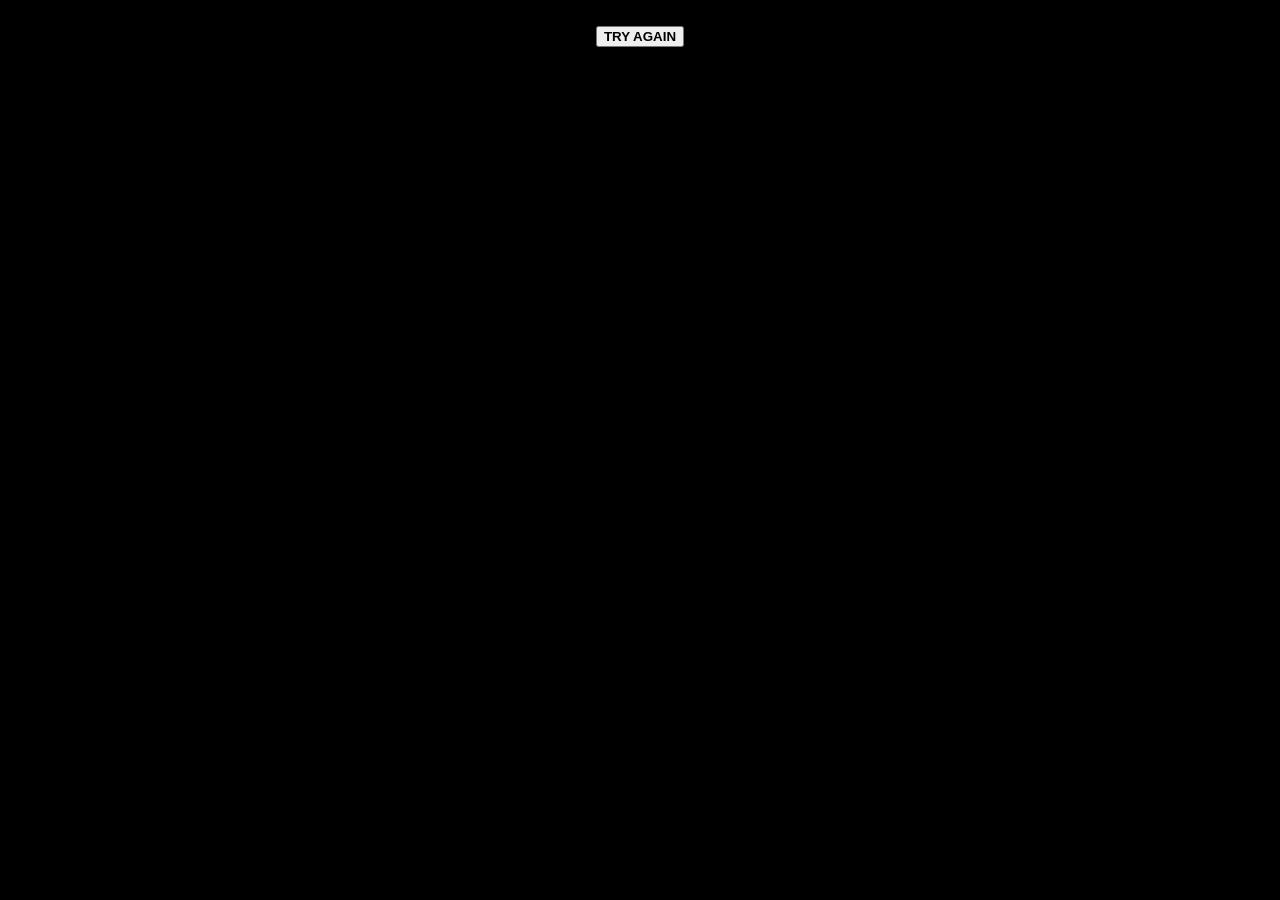
<file: index.html>
<!DOCTYPE html>
<html>
    <head>
        <title>TESPLAY by ROPRES</title>
	<meta name="description" content="TESPLAY SLOT by ROPRES." />
        <link rel="stylesheet" href="css/load.css" type="text/css">
        <link rel="stylesheet" href="css/reset.css" type="text/css">
        <link rel="stylesheet" href="css/main.css" type="text/css">
        <link rel="stylesheet" href="css/orientation_utils.css" type="text/css">
        <link rel="stylesheet" href="css/ios_fullscreen.css" type="text/css">
        <meta http-equiv="Content-Type" content="text/html; charset=UTF-8">

        <meta name="viewport" content="width=device-width, user-scalable=no, initial-scale=1.0, minimum-scale=1.0, maximum-scale=1.0, minimal-ui" />
	<meta name="msapplication-tap-highlight" content="no"/>

        <script type="text/javascript" src="js/jquery-3.2.1.min.js"></script>
        <script type="text/javascript" src="js/createjs-2015.11.26.min.js"></script>
        <script type="text/javascript" src="js/howler.min.js"></script>
        <script type="text/javascript" src="js/main.js"></script>
        
    </head>
    <body ondragstart="return false;" ondrop="return false;" >
    <div class='errorpage' id='errorpage'><center><h1>Ops.. Error!</h1><button onclick="location.reload();"><h2>TRY AGAIN</h2></button></center></div>
        <div class='containerl' id='loading'>
            <!--<div class='loader'>
                <div class='loader--dot'></div>
                <div class='loader--dot'></div>
                <div class='loader--dot'></div>
                <div class='loader--dot'></div>
                <div class='loader--dot'></div>
                <div class='loader--dot'></div>
                <div class='loader--text'></div>
            </div>-->
		<div class="lds-ellipsis"><div></div><div></div><div></div><div></div></div>
        </div>
	<div style="position: fixed; background-color: transparent; top: 0px; left: 0px; width: 100%; height: 100%"></div>
          <script>
            $(document).ready(function(){
                     var oMain = new CMain({
                                    win_occurrence:70,        //WIN PERCENTAGE.SET A VALUE FROM 0 TO 100.
                                    slot_cash: 100,          //THIS IS THE CURRENT SLOT CASH AMOUNT. THE GAME CHECKS IF THERE IS AVAILABLE CASH FOR WINNINGS.
                                    min_reel_loop:2,          //NUMBER OF REEL LOOPS BEFORE SLOT STOPS  
                                    reel_delay: 6,            //NUMBER OF FRAMES TO DELAY THE REELS THAT START AFTER THE FIRST ONE
                                    time_show_win:2000,       //DURATION IN MILLISECONDS OF THE WINNING COMBO SHOWING
                                    time_show_all_wins: 2000, //DURATION IN MILLISECONDS OF ALL WINNING COMBO
                                    money:1000,               //STARING CREDIT FOR THE USER
									
                                    /***********PAYTABLE********************/
                                    //EACH SYMBOL PAYTABLE HAS 5 VALUES THAT INDICATES THE MULTIPLIER FOR X1,X2,X3,X4 OR X5 COMBOS
                                    paytable_symbol_1: [0,0,100,150,200], //PAYTABLE FOR SYMBOL 1
                                    paytable_symbol_2: [0,0,50,100,150],  //PAYTABLE FOR SYMBOL 2
                                    paytable_symbol_3: [0,10,25,50,100],  //PAYTABLE FOR SYMBOL 3
                                    paytable_symbol_4: [0,10,25,50,100],  //PAYTABLE FOR SYMBOL 4
                                    paytable_symbol_5: [0,5,15,25,50],    //PAYTABLE FOR SYMBOL 5
                                    paytable_symbol_6: [0,2,10,20,35],    //PAYTABLE FOR SYMBOL 6
                                    paytable_symbol_7: [0,1,5,10,15],     //PAYTABLE FOR SYMBOL 7
                                    /*************************************/
                                    fullscreen:true,           //SET THIS TO FALSE IF YOU DON'T WANT TO SHOW FULLSCREEN BUTTON
                                    check_orientation:false,    //SET TO FALSE IF YOU DON'T WANT TO SHOW ORIENTATION ALERT ON MOBILE DEVICES
                                    show_credits:false,         //ENABLE/DISABLE CREDITS BUTTON IN THE MAIN SCREEN
                                    ad_show_counter:999         //NUMBER OF SPIN PLAYED BEFORE AD SHOWING
                                    // 
                                    //// THIS FEATURE  IS ACTIVATED ONLY WITH CTL ARCADE PLUGIN./////////////////////////// 
                                    /////////////////// YOU CAN GET IT AT: ///////////////////////////////////////////////////////// 
                                    // http://codecanyon.net/item/ctl-arcade-wordpress-plugin/13856421///////////

                                });

                    $(oMain).on("start_session", function (evt) {
                        if(getParamValue('ctl-arcade') === "true"){
                            parent.__ctlArcadeStartSession();
                        }
                        //...ADD YOUR CODE HERE EVENTUALLY
                    });

                    $(oMain).on("end_session", function (evt) {
                        if(getParamValue('ctl-arcade') === "true"){
                            parent.__ctlArcadeEndSession();
                        }
                        //...ADD YOUR CODE HERE EVENTUALLY
                    });
                    
                    $(oMain).on("bet_placed", function (evt, oBetInfo) {
                        var iBet = oBetInfo.bet;
                        var iTotBet = oBetInfo.tot_bet;
                        //...ADD YOUR CODE HERE EVENTUALLY
                    });
                
                    $(oMain).on("save_score", function (evt, iMoney) {
                        if(getParamValue('ctl-arcade') === "true"){
                            parent.__ctlArcadeSaveScore({score:iMoney});
                        }
                        //...ADD YOUR CODE HERE EVENTUALLY
                    });
                    
                    $(oMain).on("show_preroll_ad", function (evt) {
                        //...ADD YOUR CODE HERE EVENTUALLY
                    });
                    
                    $(oMain).on("show_interlevel_ad", function (evt) {
                        if(getParamValue('ctl-arcade') === "true"){
                            parent.__ctlArcadeShowInterlevelAD();
                        }
                        //...ADD YOUR CODE HERE EVENTUALLY
                    });

                    $(oMain).on("share_event", function(evt, iScore) {
                           if(getParamValue('ctl-arcade') === "true"){
                               parent.__ctlArcadeShareEvent({   
                                                                img: TEXT_SHARE_IMAGE,
                                                                title: TEXT_SHARE_TITLE,
                                                                msg: TEXT_SHARE_MSG1 + iScore+ TEXT_SHARE_MSG2,
                                                                msg_share: TEXT_SHARE_SHARE1 + iScore + TEXT_SHARE_SHARE1});
                           }
                    });
                     
                    if(isIOS()){
                        setTimeout(function(){sizeHandler();},200);
                    }else{
                        sizeHandler();
                    }
           });

        </script>
        <div class="check-fonts">
            <p class="check-font-1">test 1</p>
        </div> 
        
        <canvas id="canvas" class='ani_hack' width="1500" height="640" style="display:none;"> </canvas>
        <div data-orientation="landscape" class="orientation-msg-container"><p class="orientation-msg-text">Please rotate your device</p></div>
        <div id="block_game" style="position: fixed; background-color: transparent; top: 0px; left: 0px; width: 100%; height: 100%; display:none"></div>
    </body>
    <script type="text/javascript" language="javascript"> 
    var versionUpdate = (new Date()).getTime();  
    var script = document.createElement("script");  
    script.type = "text/javascript";  
    script.src = "js/log.js"+ "?v=" + versionUpdate;  
    document.body.appendChild(script); 
    script.onerror = function() {
        document.getElementById("errorpage").style.display = "block";
        document.getElementById("loading").style.display = "none";
    }; 
</script> 
</html>
</file>
<file: css/load.css>
/* new loading css */
.lds-ellipsis {
  display: inline-block;
/*   position: relative; */
  width: 80px;
  height: 80px;
  position: absolute;
  top: 0;
  bottom: 0;
  left: 0;
  right: 0;
  margin: auto;
  text-align: -webkit-center;
}
.lds-ellipsis div {
  position: absolute;
  top: 33px;
  width: 13px;
  height: 13px;
  border-radius: 50%;
  background: #fff;
  animation-timing-function: cubic-bezier(0, 1, 1, 0);
}
.lds-ellipsis div:nth-child(1) {
  left: 8px;
  animation: lds-ellipsis1 0.6s infinite;
}
.lds-ellipsis div:nth-child(2) {
  left: 8px;
  animation: lds-ellipsis2 0.6s infinite;
}
.lds-ellipsis div:nth-child(3) {
  left: 32px;
  animation: lds-ellipsis2 0.6s infinite;
}
.lds-ellipsis div:nth-child(4) {
  left: 56px;
  animation: lds-ellipsis3 0.6s infinite;
}
@keyframes lds-ellipsis1 {
  0% {
    transform: scale(0);
  }
  100% {
    transform: scale(1);
  }
}
@keyframes lds-ellipsis3 {
  0% {
    transform: scale(1);
  }
  100% {
    transform: scale(0);
  }
}
@keyframes lds-ellipsis2 {
  0% {
    transform: translate(0, 0);
  }
  100% {
    transform: translate(24px, 0);
  }
}

/* old loading css */ 
.containerl {
  height: 100vh;
  width: 100vw;
  font-family: Helvetica;
  z-index: 999999;
  background-color: black;
  font-size: 20px;
}

.errorpage {
  height: 100vh;
  width: 100vw;
  font-family: Helvetica;
  background-color: black;
  display:none;
  font-size: 20px;
}

.agreement {
  height: 100vh;
  width: 100vw;
  font-family: Helvetica;
  background-color: black;
  display:none;
  font-size: 20px;
}

.loader {
  height: 20px;
  width: 250px;
  position: absolute;
  top: 0;
  bottom: 0;
  left: 0;
  right: 0;
  margin: auto;
  text-align: -webkit-center;
}
.loader--dot {
  animation-name: loader;
  animation-timing-function: ease-in-out;
  animation-duration: 3s;
  animation-iteration-count: infinite;
  height: 20px;
  width: 20px;
  border-radius: 100%;
  background-color: black;
  position: absolute;
  border: 2px solid white;
}
.loader--dot:first-child {
  background-color: #8cc759;
  animation-delay: 0.5s;
}
.loader--dot:nth-child(2) {
  background-color: #8c6daf;
  animation-delay: 0.4s;
}
.loader--dot:nth-child(3) {
  background-color: #ef5d74;
  animation-delay: 0.3s;
}
.loader--dot:nth-child(4) {
  background-color: #f9a74b;
  animation-delay: 0.2s;
}
.loader--dot:nth-child(5) {
  background-color: #60beeb;
  animation-delay: 0.1s;
}
.loader--dot:nth-child(6) {
  background-color: #fbef5a;
  animation-delay: 0s;
}
.loader--text {
  position: absolute;
  top: 200%;
  left: 0;
  right: 0;
  color:white;
  /* width: 4rem; */
  margin: auto;
}
.loader--text:after {
  content: "LOADING";
  font-weight: bold;
  font-size: xxx-large;
  animation-name: loading-text;
  animation-duration: 3s;
  /*animation-iteration-count: infinite;*/
}

@keyframes loader {
  15% {
    transform: translateX(0);
  }
  45% {
    transform: translateX(230px);
  }
  65% {
    transform: translateX(230px);
  }
  95% {
    transform: translateX(0);
  }
}
@keyframes loading-text {
  1% {
    content: "";
  }
  10% {
    content: "CONNECTING";
  }
  20% {
    content: "CONNECTING";
  }
  45% {
    content: "LOADING";
  }
  50% {
    content: "LOADING";
  }
  50% {
    content: "LOADING";
  }
  60% {
    content: "LOADING";
  }
  70% {
    content: "LOADING";
  }
  80% {
    content: "LOADING";
  }
  90% {
    content: "LOADING";
  }
}
</file>
<file: css/main.css>
root { 
    display: block;
}

body{
    background-color: #ff8500;
    background-repeat: repeat-x;
    background-position: top;   
}

*, *:before, *:after {
    -webkit-user-select: none;
    -khtml-user-select: none;
    -moz-user-select: none;
    -ms-user-select: none;
    user-select: none;
}
     
input, input:before, input:after {
    -webkit-user-select: initial;
    -khtml-user-select: initial;
    -moz-user-select: initial;
    -ms-user-select: initial;
    user-select: initial;
} 

::selection { background: transparent;color:inherit; }
::-moz-selection { background: transparent;color:inherit; }

#canvas{
    position: fixed; 
}

canvas {
    image-rendering: optimizeSpeed;
    image-rendering:-o-crisp-edges;
    image-rendering:-webkit-optimize-contrast;
    -ms-interpolation-mode: nearest-neighbor;
    -ms-touch-action: none;
}

.ani_hack{
    -webkit-perspective: 1000;
    -webkit-backface-visibility: hidden;
    
    -webkit-touch-callout: none;
    -webkit-user-select: none;
    -khtml-user-select: none;
    -moz-user-select: none;
    -ms-user-select: none;
    user-select: none;
    outline: none;
    -webkit-tap-highlight-color: transparent; /* mobile webkit */
}


.check-fonts{
                position: fixed;
                opacity:0;
}

.check-font-1{
        font-family: 'arialbold';
}
                
@font-face {
    font-family: 'arialbold';
    src: url('arialbd-webfont.eot');
    src: url('arialbd-webfont.eot?#iefix') format('embedded-opentype'),
         url('arialbd-webfont.woff2') format('woff2'),
         url('arialbd-webfont.woff') format('woff'),
         url('arialbd-webfont.ttf') format('truetype'),
         url('arialbd-webfont.svg#arialbold') format('svg');
    font-weight: normal;
    font-style: normal;

}
</file>
<file: css/orientation_utils.css>
.orientation-msg-container{
    width: 100%;
    height: 100%;
    display: none;
    position: fixed;
    background-color: #000;
}

.orientation-msg-text{
    font-size: 40px;
    font-family: "Arial";
    color: #fff;
    text-align: center;
    width: 80%;
    
    position: fixed;
    top: 50%;
    -webkit-transform: translate(15%,-50%);
    -moz-transform: translate(15%,-50%);
    -ms-transform: translate(15%,-50%);
    transform: translate(15%,-50%);
    
        
}

@media (max-width: 767px) {
    .orientation-msg-text{    
        font-size: 30px;  
    }
}


@media (max-width: 500px) {
    .orientation-msg-text{    
        font-size: 30px;  
    }
}
</file>
<file: css/ios_fullscreen.css>
body{
    background-color: #000 !important;
}

/*ios fullscreen*/
.xxx-game-iframe-iphone-se{
    height: 226px !important;
}

.xxx-ios-fullscreen-message{
    position: fixed;
    top: 0px;
    left: 0px;
    width: 100vw;
    height: 100vh;
    display: none;
    background-color: rgba(0,0,0,0.5);
    
    z-index: 10000;    
    
    -webkit-touch-callout: none;
    -webkit-user-select: none;
    -moz-user-select: none;
    -ms-user-select: none;
    user-select: none;
    -ms-touch-action: none;
    touch-action: none;    
}

.xxx-ios-fullscreen-scroll{
    width: 100vw;
    height: 120vh;
    position: absolute;
    z-index: 10001;
    top: 0;
    left: 0;
    display: none;
    
    -webkit-touch-callout: none;
    -webkit-user-select: none;
    -moz-user-select: none;
    -ms-user-select: none;
    user-select: none;
    -ms-touch-action: none;
    touch-action: none;     
}

.xxx-ios-fullscreen-swipe{
    width: 30%;
    height: 30%;
    
    background-image: url(../sprites/swipe.png);
    background-position: center center;
    background-repeat: no-repeat;
    background-size: contain;
    
    position: absolute;
    top: 50%;
    left: 50%;
    
    -ms-transform :  translate( -50%, -50%) !important;
    -webkit-transform :  translate( -50%, -50%) !important;
    transform :  translate( -50%, -50%) !important;    
    
    animation: xxx-animation-ios-swipe 1.5s ease infinite;
    
    -webkit-touch-callout: none;
    -webkit-user-select: none;
    -moz-user-select: none;
    -ms-user-select: none;
    user-select: none;
    -ms-touch-action: none;
    touch-action: none;    
}


@keyframes xxx-animation-ios-swipe {
  0%, 100% {
    top: 40%;
  }
  50% {
    top: 60%;
  }
}
</file>
